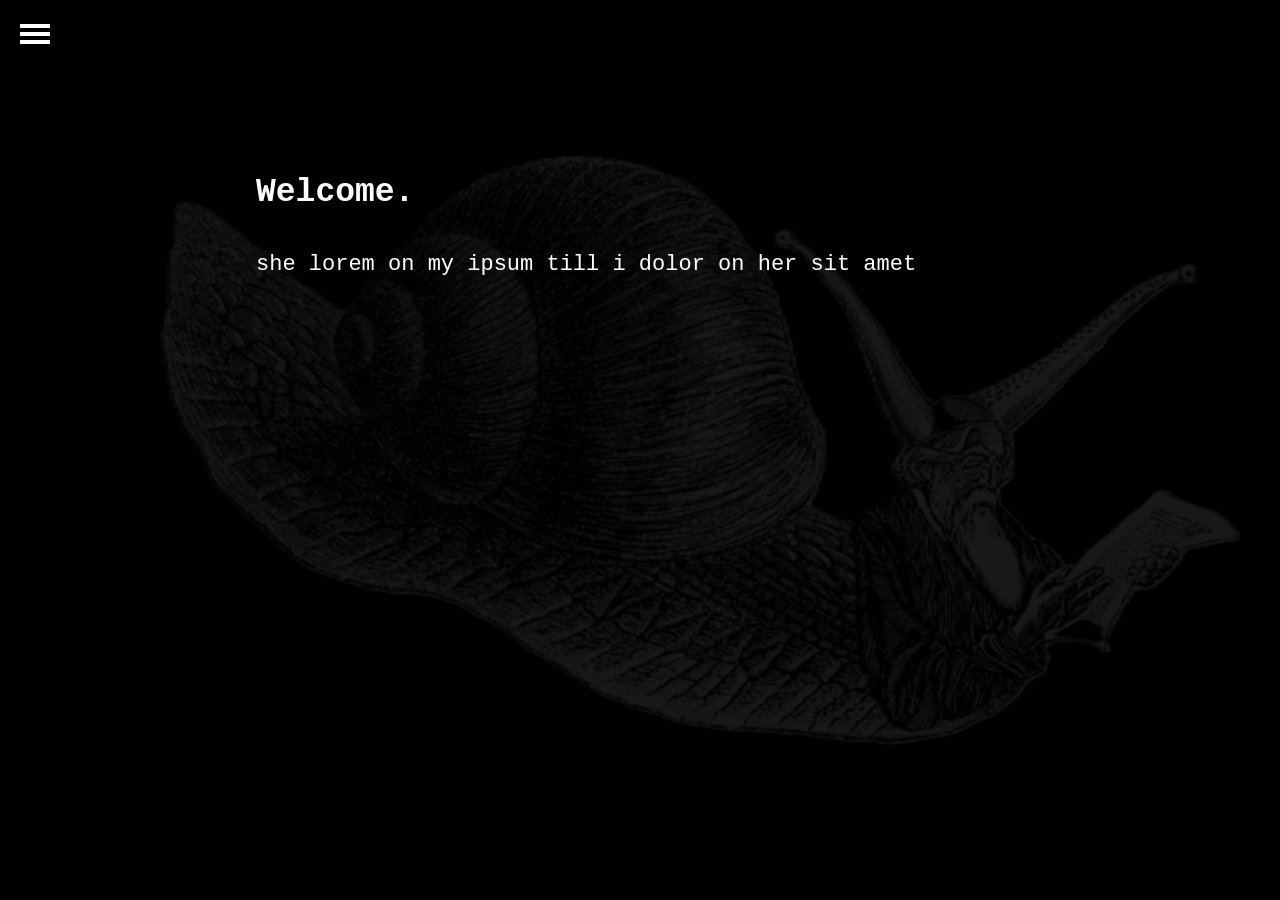
<file: index.html>
<!DOCTYPE html>
<html lang="en">
<head>
    <meta charset="UTF-8">
    <meta name="viewport" content="width=device-width, initial-scale=1.0">
    <title>Katze</title>
    <link rel="stylesheet" href="styles.css">
</head>
<body class="home-page">
    <div class="wrapper">
        <header>
            <h1>Katze</h1>
        </header>

        <!-- Burger Button -->
        <div class="sidebar-toggle" onclick="navigateTo('essays.html')">
            <div class="bar"></div>
            <div class="bar"></div>
            <div class="bar"></div>
        </div>

        <main>
            <h2>Welcome.</h2>
            <p>she lorem on my ipsum till i  dolor on her sit amet</p>
        </main>
    </div>

    <footer>
        <p>?</p>
    </footer>

    <script>
        function navigateTo(page) {
            window.location.href = page; // Navigate to the specified page
        }
    </script>
</body>
</html>
</file>
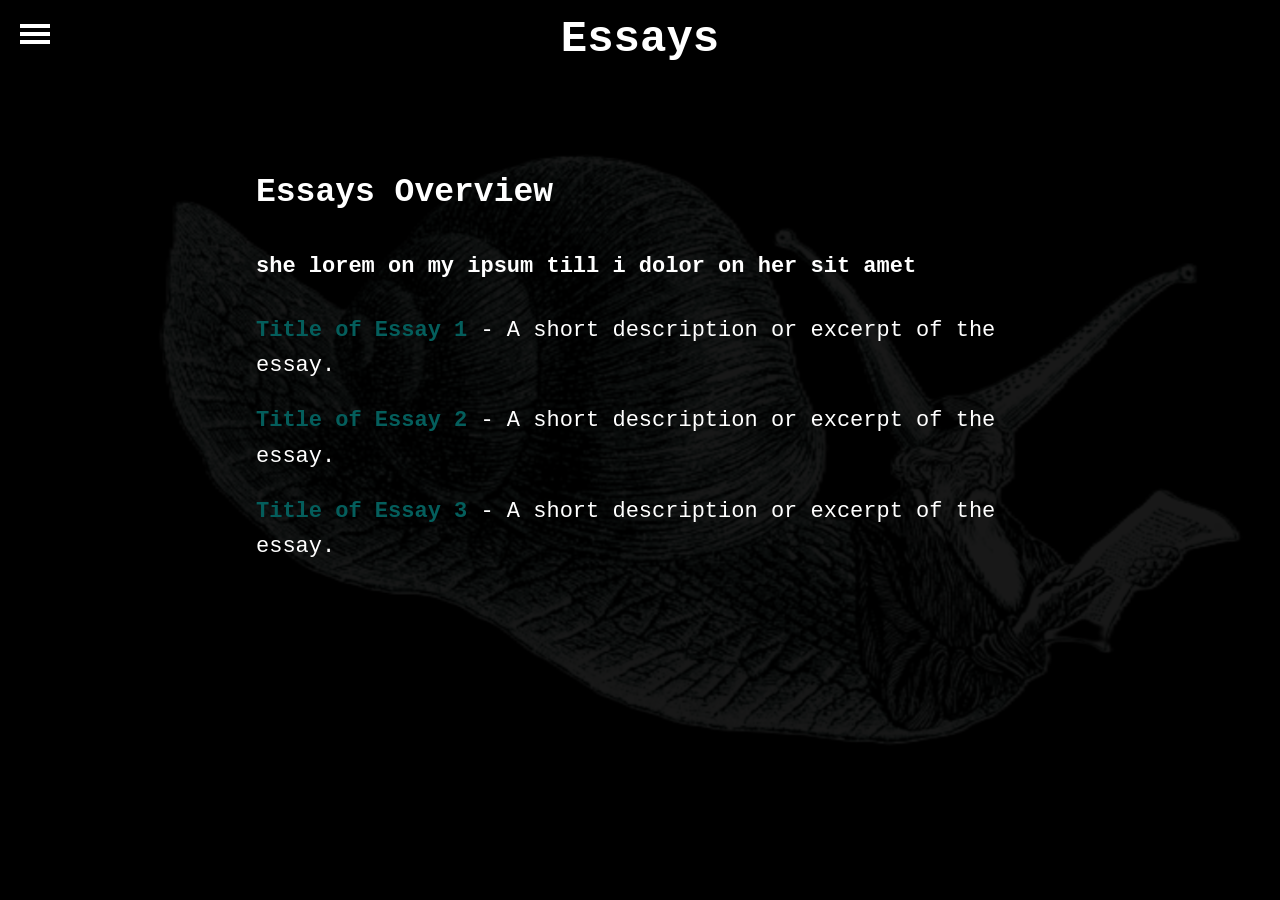
<file: essays.html>
<!DOCTYPE html>
<html lang="en">
<head>
    <meta charset="UTF-8">
    <meta name="viewport" content="width=device-width, initial-scale=1.0">
    <title>Essays</title>
    <link rel="stylesheet" href="styles.css">
</head>
<body class="essays-page">
    <div class="wrapper">
        <header>
            <h1>Essays</h1>
        </header>

        <!-- Burger Button -->
        <div class="sidebar-toggle" onclick="navigateTo('index.html')">
            <div class="bar"></div>
            <div class="bar"></div>
            <div class="bar"></div>
        </div>

        <main>
            <h2>Essays Overview</h2>
            <h4>she lorem on my ipsum till i  dolor on her sit amet</h4>

            <!-- Essay List -->
            <ul class="essay-list">
                <li><a href="essay1.html">Title of Essay 1</a> - A short description or excerpt of the essay.</li>
                <li><a href="essay2.html">Title of Essay 2</a> - A short description or excerpt of the essay.</li>
                <li><a href="essay3.html">Title of Essay 3</a> - A short description or excerpt of the essay.</li>
            </ul>
        </main>
    </div>

    <footer>
        <p>This is the footer content.</p>
    </footer>

    <script>
        function navigateTo(page) {
            window.location.href = page; // Navigate to the specified page
        }
    </script>
</body>
</html>
</file>
<file: styles.css>
/* General Body Styles */
body {
    
    display: flex;
    flex-direction: column;
    min-height: 100vh;
    margin: 0;
    padding: 0;
    background-image: url('snail.jpg'); /* Adjust this to your image file */
    background-size: cover;
    background-repeat: no-repeat;
    background-position: center;
    background-attachment: fixed;
    font-family: 'Courier New', Courier, monospace;
    font-weight: 500;
    line-height: 1.8;
    font-size: 22px;
    position: relative;
    z-index: 1;
   
}

/* Home Page Header */
.home-page header h1 {
    color: rgba(255, 0, 111, 0);
}
h1{
    font-weight: bolder;
}
h2{
   font-weight: bolder;

}
h3 {
    font-weight: 500; /*main text bloc*/
}
h4 {
 font-weight: bolder 
 font-size 50px
}
/* Dark overlay for specific pages */
.home-page::before,
.anecdotes-page::before,
.essays-page::before,
    .essay1::before,
    .essay2::before,
    .essay3::before,
.projects-page::before,
.contact-page::before
{
    content: "";
    position: fixed;
    top: 0;
    left: 0;
    width: 100%;
    height: 100%;
    background-color: rgba(0, 0, 0, 0.905); /* Dark overlay with x opacity */
    z-index: -1;
}

/* Wrapper will grow to take up available space */
.wrapper {
    flex: 1;
    position: relative;
    z-index: 1;
    
}


/* Style your header */
header {
    background: transparent;
    color: rgb(255, 255, 255); /* Text color */
    padding-bottom: 0;
    padding-top: 0;
    text-align: center;
    z-index: 2;
    position: relative;
}

h1 {
    margin: 0;
}

/* Sidebar Toggle Button for All Pages */
.sidebar-toggle {
    display: block;
    position: fixed;
    top: 20px;
    left: 20px;
    width: 30px;
    height: 24px;
    cursor: pointer;
    z-index: 1000;
}

.sidebar-toggle .bar {
    width: 100%;
    height: 4px;
    background-color: #fff; /* Color of the stripes */
    margin: 4px 0;
    transition: all 0.1s ease;
}

/* Pop-out Sidebar for All Pages */
.sidebar {
    position: fixed; /*this also removes the empty space*/
    top: 0;
    left: -250px; /* Hidden by default */
    width: 250;
    height: 100%;
    background-color: rgba(224, 16, 16, 0.9); /* Dark background when popped out */
    transition: left 0.3s ease;
    padding: 20px;
    box-shadow: 2px 0 5px rgba(0, 0, 0, 0.5);
    z-index: 999;
    overflow-y: auto;
    
}

/* Sidebar transparency when not active */
.sidebar:not(.active) {
    background-color: transparent; /* Transparent background when not popped out */
    box-shadow: none; /* Remove shadow when not active */
}

/* Show sidebar when active */
.sidebar.active {
    left: 0; /* Slide in from the left */
}

/* Content Styling */
.content {
    margin-left: 20px;
    padding: 20px;
    transition: margin-left 0.1s ease;
}

.sidebar.active + .content {
    margin-left: 270px; /* Adjust based on sidebar width */
}

/* Sidebar Styles */
.sidebar {
    width: 25%;
    background-color: rgba(255, 0, 195, 0); /*  background for sidebar  */
    padding: 15px;
    box-shadow: none;
    z-index: 2;
    position: fixed;
}

.sidebar h3 {
    font-size: 1.2em;
    margin-bottom: 15px;
}

.sidebar ul {
    list-style-type: none;
    padding: 0;
}

.sidebar ul li {
    margin-bottom: 10px;
}

.sidebar ul li a {
    text-decoration: none;
    color: rgba(255, 255, 255, 1); /* Ensure text color is white */
    font-weight: bold;
}

.sidebar ul li a:hover {
    color: rgb(26, 107, 128);
}

/* Main Content Styles */
main {
    margin-top: 40px;
    flex-grow: 1;
    padding: 20px;
    background: transparent;
    color: rgba(255, 255, 255, 1);
    margin-left: auto;
    margin-right: auto;
    width: 60%; /* Adjust this percentage to control the content width */
    max-width: 800px; /* Set a maximum width to prevent it from getting too wide on large screens */
    z-index: 2;
    position: relative;
    text-align: left;
    line-height:1.6;
}
h2, p {
    max-width: 800px;
    margin-left: auto;
    margin-right: auto;
}

/* Adjust padding for smaller screens */
@media (max-width: 768px) {
    .content {
        flex-direction: column;
    }

    .sidebar {
        width: 100%;
        margin-bottom: 20px;
    }

    main {
        margin-left: 0;
        padding: 10px;
    }
}

.essay-list {
    list-style-type: none;
    padding: 0;
    max-width: 800px;
    margin: 0 auto;
}

.essay-list li {
    margin-bottom: 20px;
}

.essay-list a {
    text-decoration: none;
    color: #045e5c; /* Link color */
    font-weight: bold;
}

.essay-list a:hover {
    color: #08a19b; /* Hover color */
}

.essay-list li a + span {
    display: block;
    color: rgba(255, 255, 255, 0.7); /* Description color */
    font-size: 0.9em;
    margin-top: 5px;
}

/* Style your footer */
footer {
    text-align: center;
    padding: 10px 0;
    background: transparent;
    color:rgba(0, 0, 0, 0);
    z-index: 2;
    position: relative;
}

.category-buttons {
    margin: 1rem 0;
}
.category-button {
    background-color: white;
    color: black;
    border: 1px solid black;
    padding: 5px 10px;
    font-family: Garamond, serif;
    font-size: 16px;
    transition: background-color 0.3s ease, color 0.3s ease;
    cursor: pointer;
    margin: 0 5px 5px 0;
}
.category-button:hover, .category-button.active {
    background-color: black;
    color: white;
}


@media (max-width: 768px) {
    .content {
        flex-direction: column;
        padding: 10px; /* Reduce padding on smaller screens */
    }

    .sidebar {
        width: 100%; /* Make sidebar full width */
        margin-bottom: 20px;
    }

    main {
        width: 100%; /* Make main content full width */
        margin-left: 0; /* Remove side margins */
        margin-right: 0;
        padding: 10px; /* Reduce padding */
    }

    h2, p {
        max-width: 100%; /* Ensure text blocks take up full width */
        margin-left: 10px; /* Small margins */
        margin-right: 10px;
    }
}
@media (max-width: 480px) {
    main {
        padding: 5px; /* Further reduce padding on very small screens */
    }

    h2, p {
        margin-left: 5px; /* Even smaller margins */
        margin-right: 5px;
    }
}
</file>
